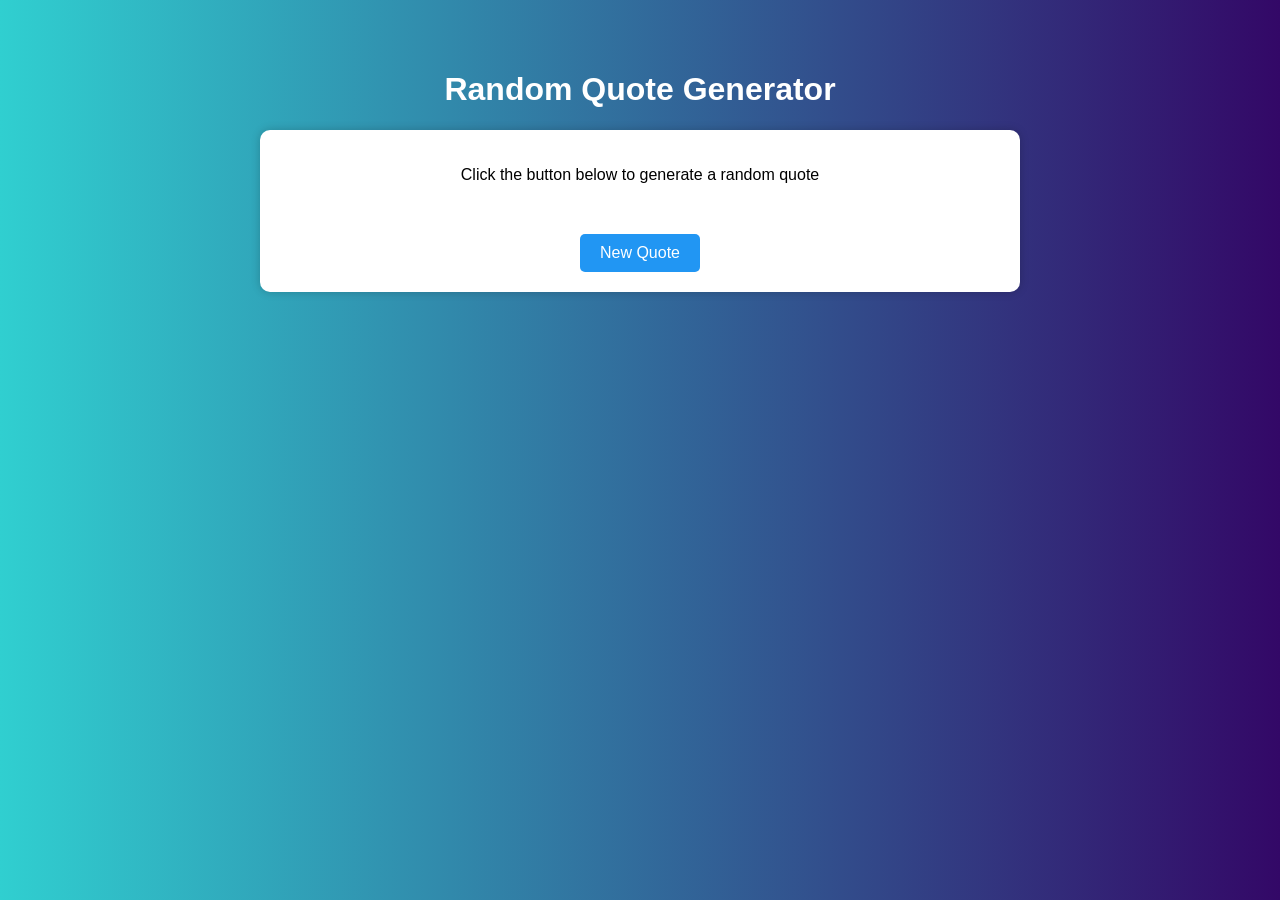
<file: index.html>
<!DOCTYPE html>
<html lang="en">
<head>
    <meta charset="UTF-8">
    <meta name="viewport" content="width=device-width, initial-scale=1.0">
    <meta name="keywords" content="Quotes, Random Quotes, QUOTES, RANDOM QUOTES">
    <meta name="description" content="Free Random Quote Generator">
    <title>Random Quote Generator | Alfredo Boa Jr</title>
    <link rel="stylesheet" href="style.css">
</head>
<body>
<noscript>
  <div style="background-color: white; padding: 10px;">
    <p>Your browser does not support JavaScript! Please enable it on settings.</p>
  </div>
</noscript>
    <div class="container">
        <h1>Random Quote Generator</h1>
        <div class="quote">
            <p id="quote-text">Click the button below to generate a random quote</p>
            <br>
            <p id="quote-author"></p>
            <button id="new-quote">New Quote</button>
        </div>
    </div>
    <script src="script.js"></script>
</body>
</html>
</file>
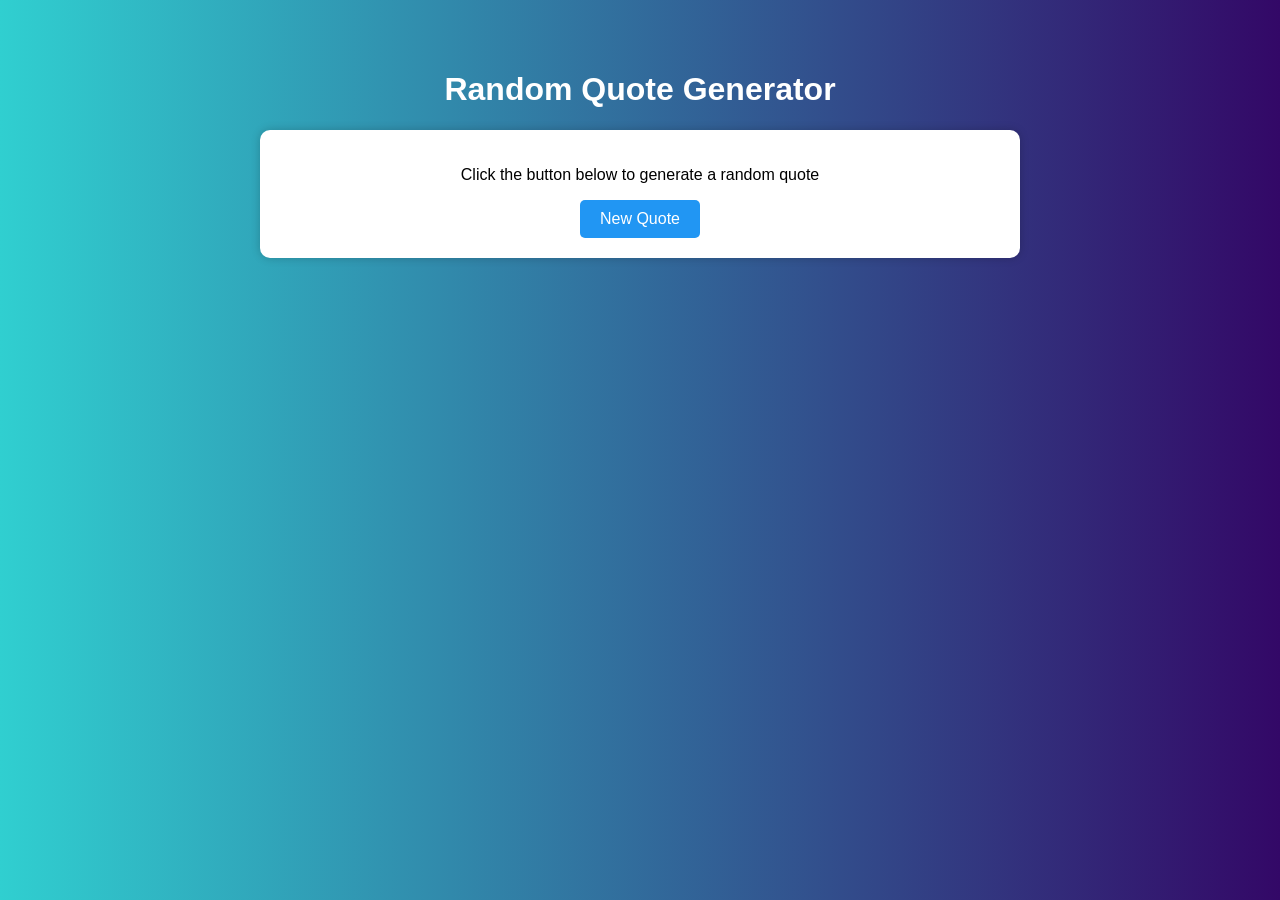
<file: home.html>
<!DOCTYPE html>
<html lang="en">
<head>
    <meta charset="UTF-8">
    <meta name="viewport" content="width=device-width, initial-scale=1.0">
    <meta name="keywords" content="Quotes, Random Quotes, QUOTES, RANDOM QUOTES">
    <meta name="description" content="Free Random Quote Generator">
    <title>Random Quote Generator</title>
    <link rel="stylesheet" href="style.css">
</head>
<body>
<noscript>
  <div style="background-color: white; padding: 10px;">
    <p>Your browser does not support JavaScript!</p>
  </div>
</noscript>
    <div class="container">
        <h1>Random Quote Generator</h1>
        <div class="quote">
            <p id="quote-text">Click the button below to generate a random quote</p>
            <p id="quote-author"></p>
            <button id="new-quote">New Quote</button>
        </div>
    </div>
    <script src="script.js"></script>
</body>
</html>
</file>
<file: style.css>
* {
  box-sizing: border-box;
}

body {
  font-family: Arial, sans-serif;
  background-repeat: no-repeat;
  margin: 0;
  padding: 0;
  background: linear-gradient(90deg, #30cfd0 0%, #330867 100%);
}

.container {
  max-width: 800px;
  margin: 0 auto;
  padding: 50px 20px;
}

h1 {
  text-align: center;
  color: #fff;
}

.quote {
  background-color: #fff;
  padding: 20px;
  border-radius: 10px;
  box-shadow: 0px 0px 10px rgba(0, 0, 0, 0.2);
  text-align: center;
}

#new-quote {
  background-color: #2196f3;
  color: #fff;
  border: none;
  border-radius: 5px;
  padding: 10px 20px;
  font-size: 16px;
  cursor: pointer;
}

#new-quote:hover {
  background-color: #1976d2;
}
</file>
